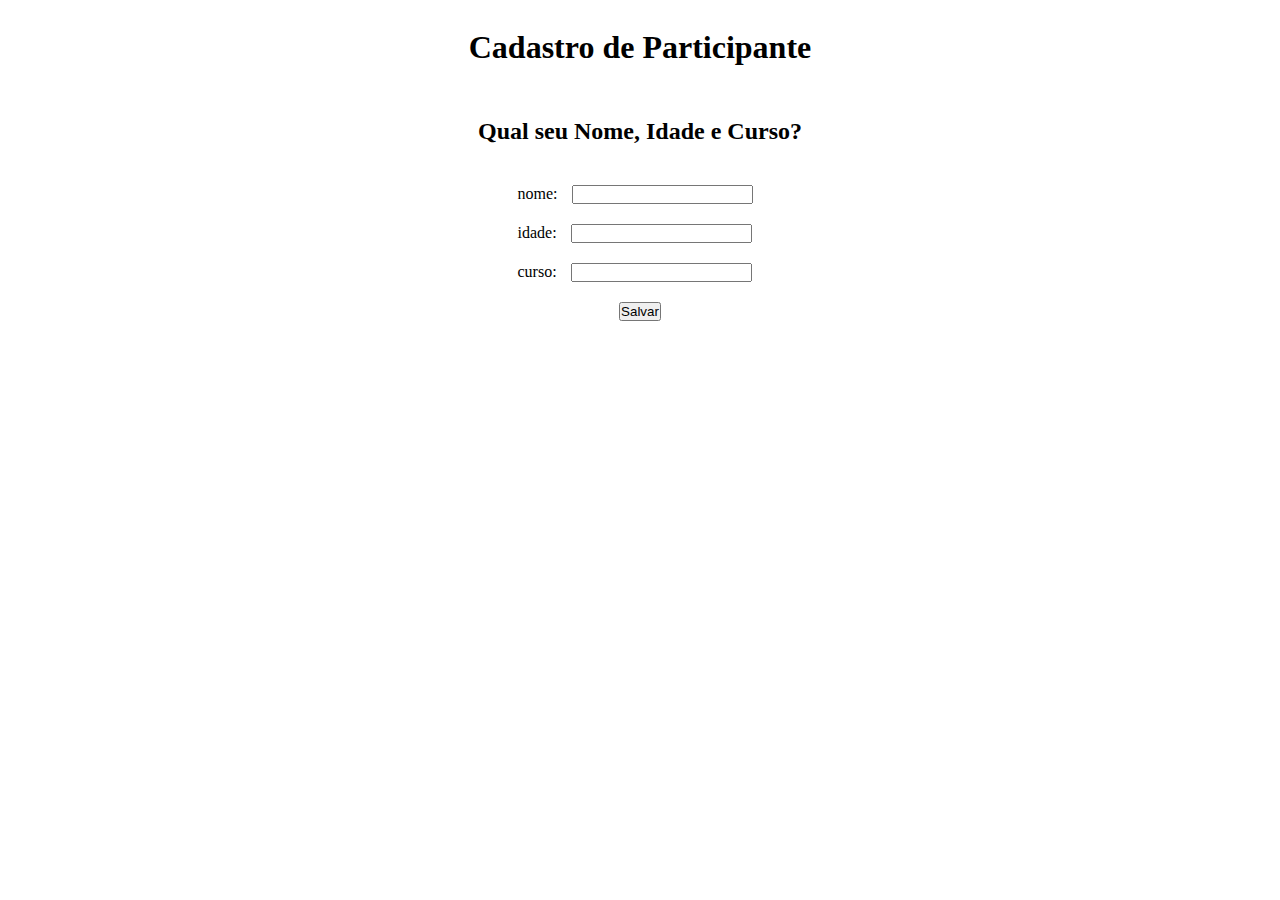
<file: index.html>
<!DOCTYPE html>
<html lang="en">
<head>
    <meta charset="UTF-8">
    <meta name="viewport" content="width=device-width, initial-scale=1.0">
    <title>Document</title>
    
    <link rel="stylesheet" href="./styles/style.css">
</head>
<body>
    <div  class="container">
        <h1 id="esconde" >Cadastro de Participante</h1>
        <h2 id="esconde">Qual seu Nome, Idade e Curso?</h2>
        <form >
             nome: <input class="entrada" id="nome" type="text" onkeydown="recebeNome()"><br>
             idade: <input class="entrada" id="idade" type="text" onkeydown="recebeidade()"><br>
             curso: <input class="entrada" id="curso" type="text" onkeydown="recebeCurso()"><br>
        </form>
        <button onclick="saudacao()"  id="Salvar" class="botao">Salvar</button>
        
    </div>
    <h2 class="container" id="saudacao"></h2>
        <p></p>
    <script src="firstday.js"></script>
    
</body>
</html>
</file>
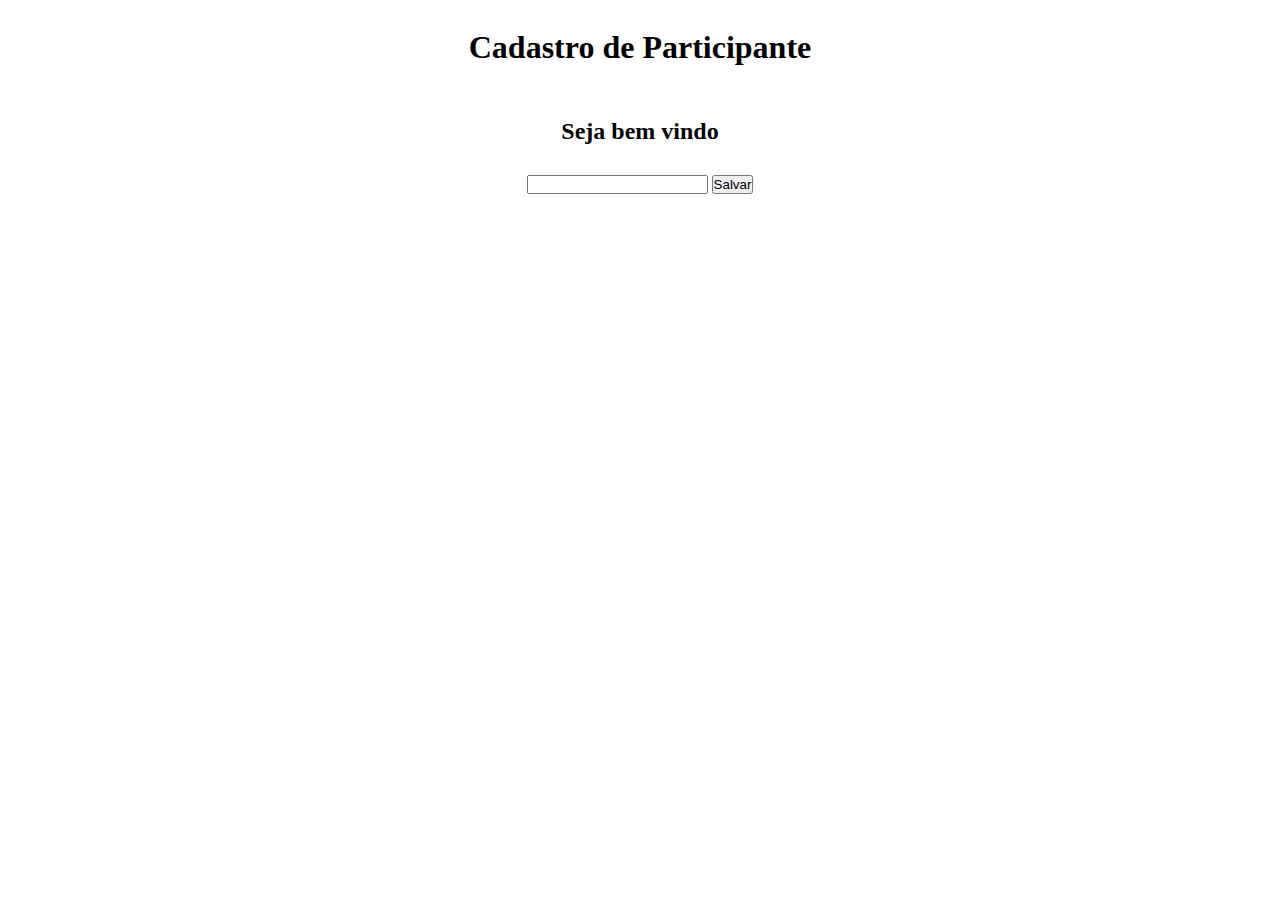
<file: saldacao.html>
<!DOCTYPE html>
<html lang="en">
<head>
    <meta charset="UTF-8">
    <meta name="viewport" content="width=device-width, initial-scale=1.0">
    <title>Document</title>
    <script src="firstday.js"></script>
    <link rel="stylesheet" href="./styles/style.css">
</head>
<body>
    <div class="container">
        <h1>Cadastro de Participante</h1>
        <h2 id="saudacao" onclick="recebeDado()">Seja bem vindo  </h2>
        <form >
            <input type="text" >
            <button  id="Salvar" class="botao">Salvar</button>
        </form>
       
    </div>
    
</body>
</html>
</file>
<file: styles/style.css>
*{
    padding: 0;

}

.container{
    display: flex;
    flex-direction: column;
    align-items: center;
    gap: 10px;
}


.entrada{
    margin: 10px;
}

.botao { 
    gap:10px
}

.esconde{
    color: white;
}
</file>
